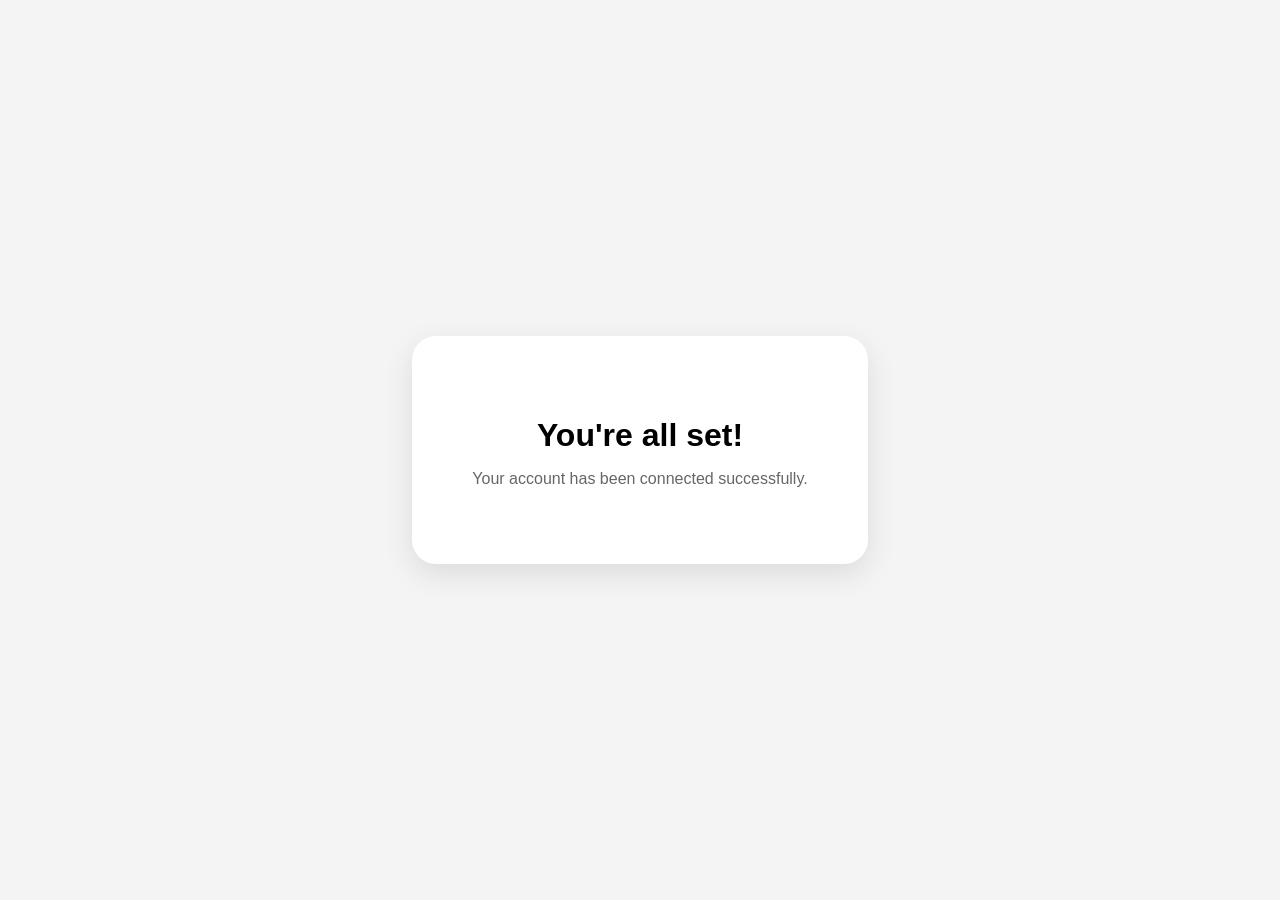
<file: success.html>
<!-- success.html -->

<!DOCTYPE html>
<html lang="en">
<head>
  <meta charset="UTF-8">
  <title>Success</title>

  <style>
    body{
      margin:0;
      height:100vh;

      display:flex;
      justify-content:center;
      align-items:center;

      font-family:Arial;
      background:#f4f4f4;
    }

    .box{
      background:white;
      padding:60px;

      border-radius:24px;
      text-align:center;

      box-shadow:0 10px 30px rgba(0,0,0,0.1);
    }

    h1{
      margin-bottom:10px;
    }

    p{
      color:#666;
    }
  </style>
</head>
<body>

  <div class="box">
    <h1>You're all set!</h1>
    <p>Your account has been connected successfully.</p>
  </div>

</body>
</html>
</file>
